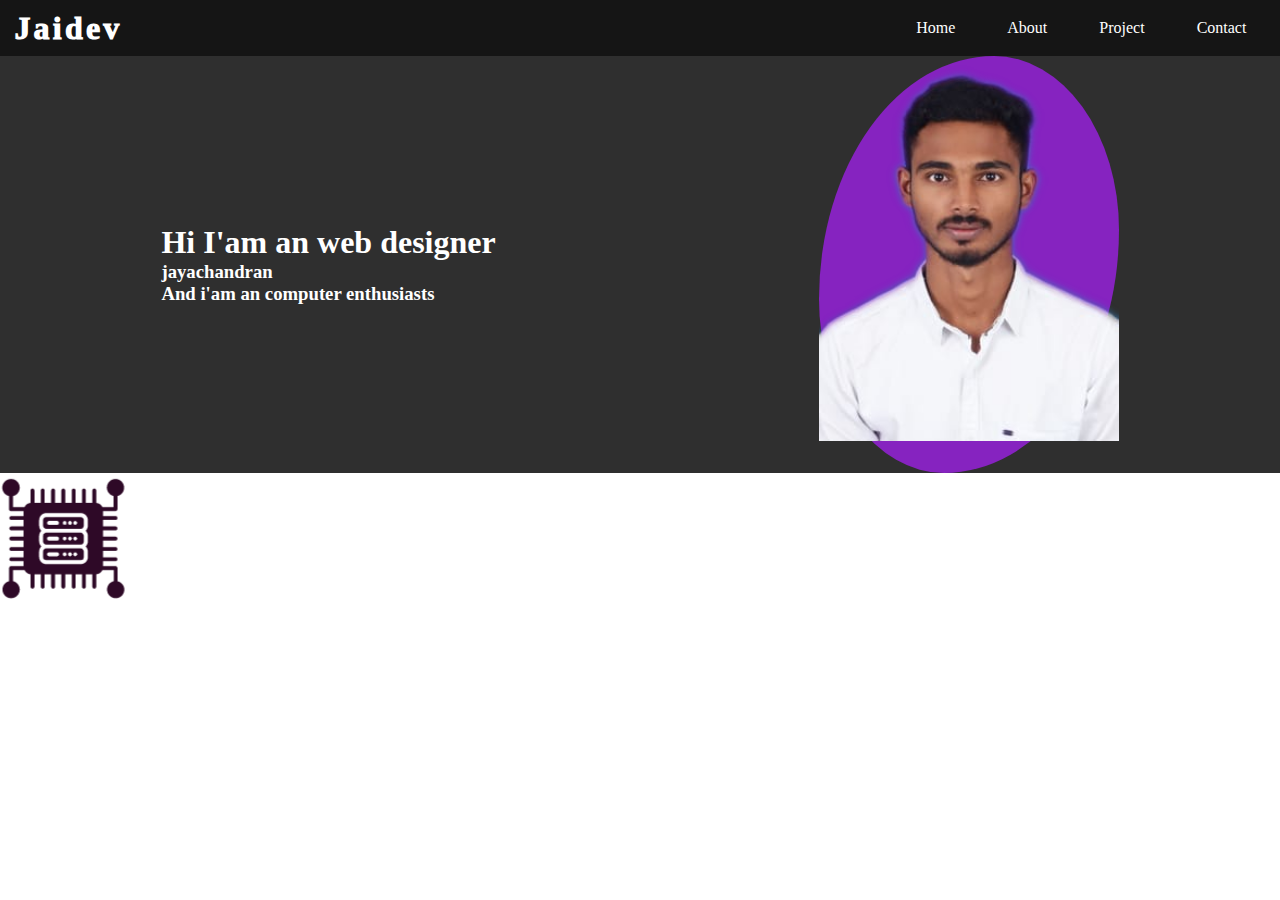
<file: test/index.html>
<!DOCTYPE html>
<html lang="en">
  <head>
    <meta charset="UTF-8" />
    <meta http-equiv="X-UA-Compatible" content="IE=edge" />
    <meta name="viewport" content="width=device-width, initial-scale=1.0" />
    <link rel="stylesheet" href="style.css" />
    <title>learn responsive navbar</title>
  </head>
  <body>
    <nav class="nav-container">
      <h1 class="logo">Jaidev</h1>
      <div class="nav-items-container">
        <a class="nav-item1 nav-item" href="#">Home</a>
        <a class="nav-item2 nav-item" href="#">About</a>
        <a class="nav-item3 nav-item" href="#">Project</a>
        <a class="nav-item4 nav-item" href="#">Contact</a>
      </div>
      <div class="menu-bar">
        <span class="bar bar-1"></span>
        <span class="bar bar-2"></span>
        <span class="bar bar-2"></span>
      </div>
    </nav>

    <!--This is for main section containes img and some content-->

    <div class="main-container">
      <div class="content-container">
        <h1>Hi I'am an web designer</h1>
        <h3>jayachandran</h3>
        <h3>And i'am an computer enthusiasts</h3>
      </div>

      <div class="imgcontainer">
        <img class="profileimg" src="hello.png" alt="personal_img" />
      </div>
    </div>

    <img src="logoimg.png" alt="" />
    <script src="function.js"></script>
  </body>
</html>
</file>
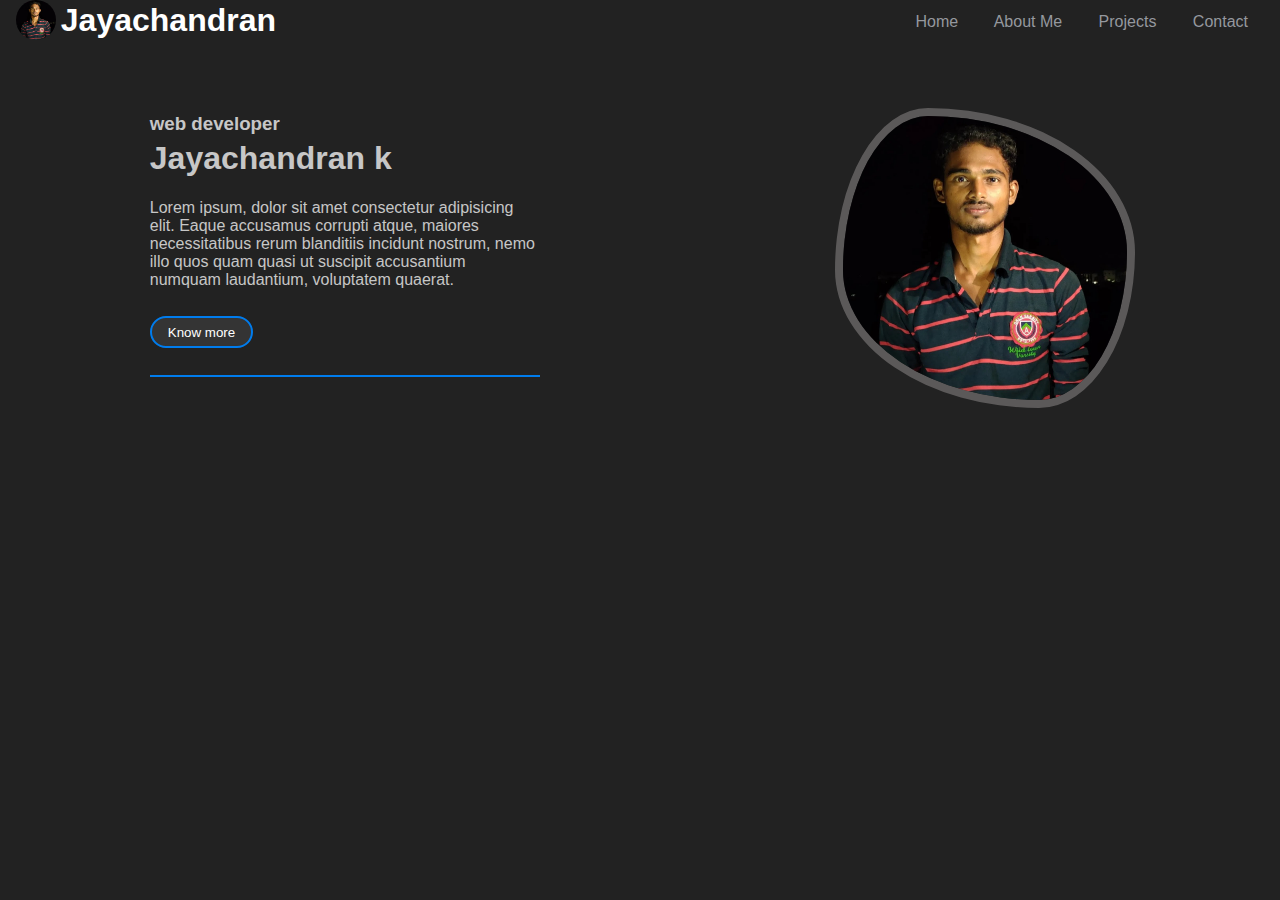
<file: learn.html>
<!DOCTYPE html>
<html lang="en">
  <head>
    <meta charset="UTF-8" />
    <meta http-equiv="X-UA-Compatible" content="IE=edge" />
    <meta name="viewport" content="width=device-width, initial-scale=1.0" />
    <title>Learn front-end</title>
    <link rel="stylesheet" href="learn.css" />
  </head>
  <body>
    <!-- Navigation header container -->
    <div class="header">
      <nav class="nav-container">
        <div>
          <img class="logoimg" src="photo1.jpeg" alt="logoimg" />
        </div>
        <h1 class="logotext">Jayachandran</h1>
        <div class="nav-links active">
          <span><a href="#">Home</a></span>
          <span><a href="#">About Me</a></span>
          <span><a href="#">Projects</a></span>
          <span><a href="#">Contact</a></span>
        </div>
        <div class="menu-btn">
          <span class="bar btn1"></span>
          <span class="bar btn2"></span>
          <span class="bar btn3"></span>
        </div>
      </nav>
    </div>

    <!-- main section after nav container -->
    <div class="main-section">
      <div class="main-item1">
        <h3>web developer</h3>
        <h1>Jayachandran k</h1>
        <p>
          Lorem ipsum, dolor sit amet consectetur adipisicing elit. Eaque
          accusamus corrupti atque, maiores necessitatibus rerum blanditiis
          incidunt nostrum, nemo illo quos quam quasi ut suscipit accusantium
          numquam laudantium, voluptatem quaerat.
        </p>
        <button class="know-more-btn">Know more</button>
        <hr />
      </div>
      <div class="main-item2">
        <img class="profile" src="photo1.jpeg" alt="profileimg" />
      </div>
    </div>
    <script src="learn.js"></script>
  </body>
</html>
</file>
<file: test/style.css>
* {
  border: 0;
  margin: 0;
  box-sizing: border-box;
  color: white;
}

/*complete style for navigation session in webpage*/

.nav-container {
  display: flex;
  align-items: center;
  padding: 0.3rem 0.6rem;
  justify-content: space-between;
  background-color: rgba(0, 0, 0, 0.918);
  color: white;
}

.logo {
  letter-spacing: 0.2rem;
  font-weight: 1000;
  flex: 1;
  font-size: 2rem;
  padding: 0.3rem;
}

.nav-item {
  text-decoration: none;
  margin: 0rem 0.5rem;
  border-radius: 2rem;
  padding: 0.3rem 1rem;
  color: white;
  display: inline-block;
}

.nav-item:hover {
  background-color: rgb(134, 35, 192);
}

.menu-bar {
  background-color: red;
  border-radius: 40px;
  display: none;
}

.bar {
  background-color: white;
  display: block;
  width: 2rem;
  height: 3px;
  margin: 0.4rem 0.6rem;
  border-radius: 40px;
}

/*media query for navigation session for mobile devices*/

@media (max-width: 600px) {
  .menu-bar {
    display: block;
    position: fixed;
    top: 0.6rem;
    right: 0.5rem;
    cursor: pointer;
  }
  .nav-container {
    flex-direction: column;
    align-items: flex-start;
  }
  .nav-items-container {
    width: 100%;
    margin: 0;
    padding: 0;
    display: none;
  }
  .nav-item {
    text-align: center;
    margin: 0;
    display: block;
  }
  .hidden {
    display: block;
  }
}

/* This css is for complete main component section in the web page*/

.main-container {
  display: flex;
  justify-content: space-around;
  background-color: rgba(0, 0, 0, 0.815);
  align-items: center;
  flex-wrap: wrap;
}
.imgcontainer {
  background-color: rgb(134, 35, 192);
  display: flex;
  justify-content: center;
  align-items: center;
  border-radius: 70% 50% 70% 50%;
  padding-bottom: 2rem;
}
.profileimg {
  width: 300px;
}
@media (max-width: 500px) {
  .main-container {
    justify-content: space-around;
    text-align: center;
    margin: auto;
  }
}
</file>
<file: learn.css>
* {
  padding: 0;
  margin: 0;
  box-sizing: border-box;
}
/* creating variable for use it in multiple places */
:root {
  --primary-bg-color: #222222;
  --primary-text-font-color: #ffffffc0;
  --heading-text-font-color: #fff;
  --link-before-hover: #95989e;
}
/* style for whole body */
body {
  font-family: "poppins", Helvetica, sans-serif;
  color: var(--primary-text-font-color);
  background-color: var(--primary-bg-color);
}
/* Navigation header container styles */
.logoimg {
  width: 2.5rem;
  border-radius: 50%;
  margin-left: 1rem;
}
.nav-container {
  display: flex;
  align-items: center;
  background-color: var(--primary-bg-color);
}
.logotext {
  flex: 1;
  margin-bottom: 3px;
  margin-left: 0.3rem;
  color: var(--heading-text-font-color);
}
.nav-links > span {
  margin-right: 2rem;
}
.nav-links > span > a {
  text-decoration: none;
  color: #95989e;
}
.nav-links > span > a:hover {
  color: #fff;
}
/* for hamburger btn through css only */
.menu-btn {
  display: flex;
  flex-direction: column;
  align-items: center;
  height: 2rem;
  margin-right: 1rem;
  border-radius: 10%;
}
.menu-btn:hover {
  background-color: rgba(212, 188, 188, 0.219);
}
.bar {
  width: 30px;
  background-color: var(--heading-text-font-color);
  height: 4px;
  border-radius: 10%;
  margin: 3px 6px;
}
.menu-btn {
  display: none;
}

/* for mobile responsive nav bar*/
/* using media query for to look good for small screens */
@media (max-width: 400px) {
  .nav-links {
    position: fixed;
    height: 100vh;
    top: 44px;
    right: -80px;
    background-color: red;
    display: flex;
    flex-direction: column;
    transform: translate(-100%);
    transition: 3s;
  }

  .nav-links > span {
    margin-right: 0;
  }
  .nav-links > span > a {
    display: block;
    padding: 10px 60px 10px 20px;
  }
  .menu-btn {
    display: flex;
  }
  .active {
    display: none;
  }
  .nav-container {
    position: fixed;
    width: 100vw;
  }
}

/* styles for main section in the home page */
.main-section {
  display: flex;
  justify-content: space-around;

  flex-wrap: wrap;
  padding-top: 4rem;
}
.main-item1 {
  max-width: 400px;
}
.main-item1 > p {
  margin: 1.4rem 0.3rem;
}
.main-item1 > * {
  margin: 0.3rem;
}
.know-more-btn {
  background-color: #6b6a6a41;
  color: #fff;
  padding: 0.4rem 1rem;
  border: 2px solid #007ced;
  border-radius: 20px;
  margin-bottom: 1.4rem;
}
.know-more-btn:hover {
  background-color: #007ced;
}
hr {
  border: 1px solid #007ced;
  background-color: #007ced;
}
.profile {
  width: 300px;
  border: 0.5rem solid #a19e9e73;
  border-radius: 31% 69% 32% 68% / 54% 48% 52% 46%;
}
@media (max-width: 400px) {
  .main-item1 {
    display: flex;
    flex-direction: column;
    align-items: center;
  }
  .main-item1 > p {
    padding: 0;
    margin: 0.4rem;
  }
  hr {
    display: block;
    width: 300px;
  }
  .main-section {
    flex-flow: column-reverse;
    align-items: center;
  }
}
</file>
